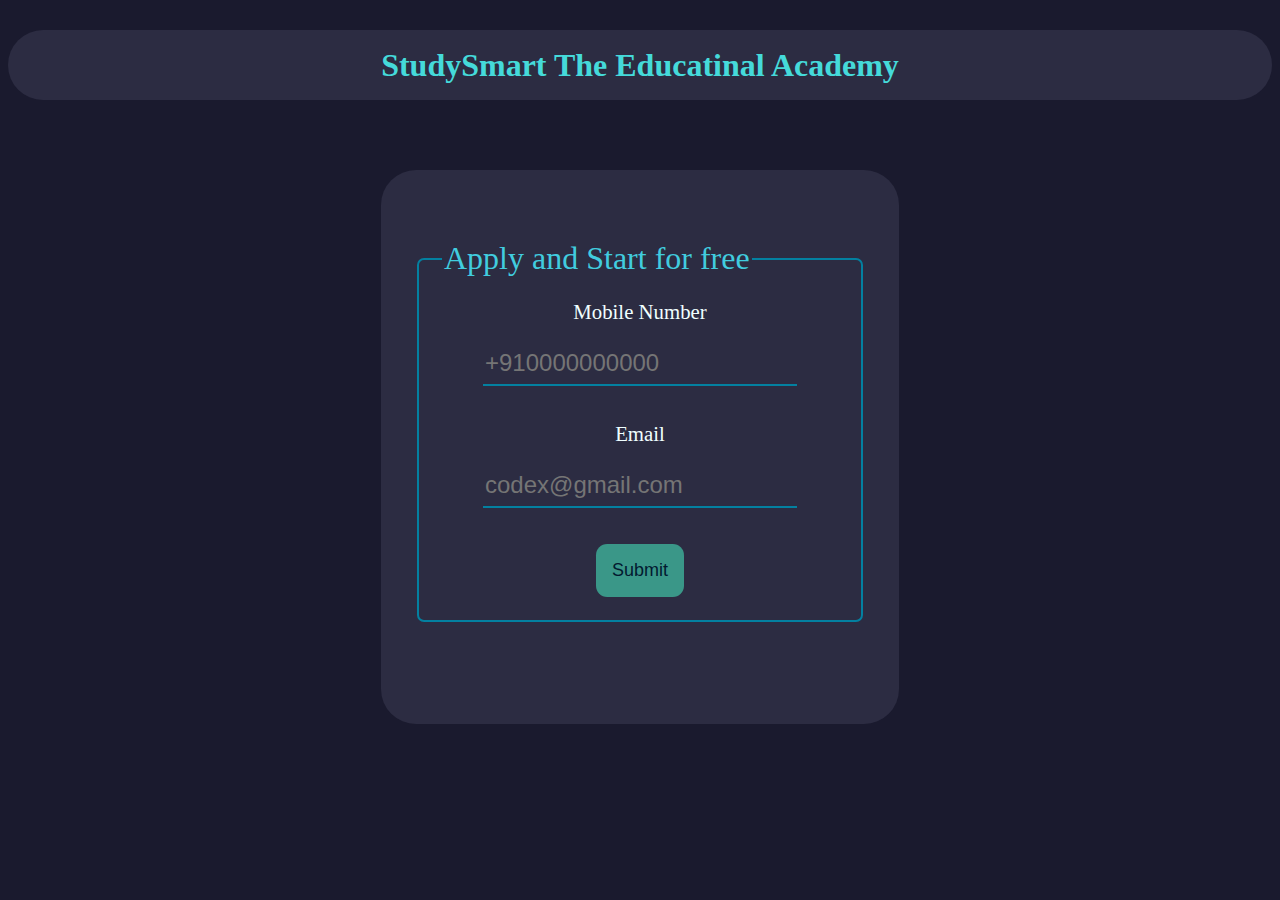
<file: Academy Page/index.html>
<!DOCTYPE html>
<html lang="en">

<head>
    <meta charset="UTF-8">
    <meta name="viewport" content="width=device-width, initial-scale=1.0">
    <title>StudySmart Academy</title>
    <link rel="stylesheet" href="style.css">
</head>

<body>
    <header>
        <h1>StudySmart The Educatinal Academy</h1>
    </header>
<div class="main" >
    <div class="container">
        <form>
            <fieldset>
                <legend style="color: rgb(65, 204, 223);">Apply and Start for free</legend>
                <label>Mobile Number</label> <br>
                <input type="tel" placeholder="+910000000000" required>
                <br> <br>
                <label>Email</label><br>
                <input type="email" placeholder="codex@gmail.com" required> <br><br>
                <a href="login.html">
                    <button type="button" >Submit</button>
                </a>
            </fieldset>
        </form>
    </div>
</div>
   
</body>

</html>
</file>
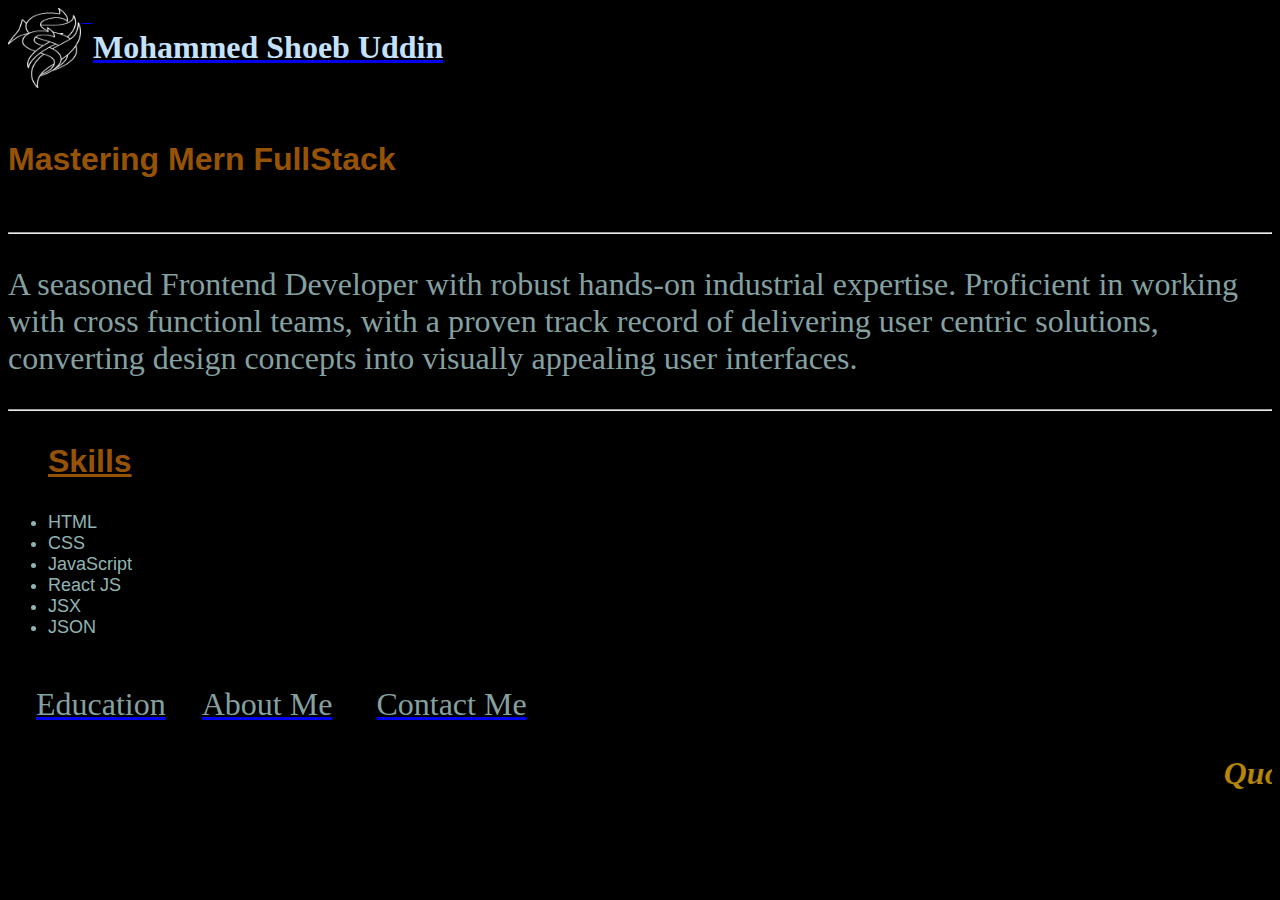
<file: Portfolio/index.html>
<!DOCTYPE html>
<html lang="en">

<head>
    <meta charset="UTF-8">
    <meta name="viewport" content="width=device-width, initial-scale=1.0">
    <title>Shoeb's Zone</title>
    <link rel="stylesheet" href="style.css">
    <link rel="icon" href="favicon.ico" type="image/x-icon">
    <link rel="shortcut icon" href="/favicon.png" type="image/png">
</head>

<body>
 
    <a href="./Details/contact.html">
        <div style="display: flex; ">
            <img src="./favicon.png" alt="userLogo" width="73" />
            &nbsp; &nbsp;  <h1 class="prot_name">Mohammed Shoeb Uddin</h1>
        </div>
    </a>

    <h5>Mastering Mern FullStack</h5>
    <hr />
    <div>
        <p>
            A seasoned Frontend Developer with robust hands-on industrial expertise. Proficient in working with cross
            functionl teams, with a proven track record of delivering user centric solutions, converting design concepts
            into
            visually appealing user
            interfaces.
        </p>
    </div>

    <hr />
    <ul>
        <h3 class="skills">Skills</h3>
        <li>HTML</li>
        <li>CSS</li>
        <li>JavaScript</li>
        <li>React JS</li>
        <li>JSX</li>
        <li>JSON</li>
    </ul>
    <div style="display: flex;">
        &nbsp; &nbsp; &nbsp; &nbsp;
        <a href="./Details/edu.html">
            <p href="">Education</p>
        </a> &nbsp; &nbsp; &nbsp; &nbsp; &nbsp;
        <a href="./Details/about.html">
            <p>About Me</p>
        </a> &nbsp; &nbsp; &nbsp; &nbsp; &nbsp; &nbsp;
        <a href="./Details/contact.html">
            <p>Contact Me</p>
        </a>
    </div>
    <marquee>
        <span>
            <span style="color: darkgoldenrod; font-weight: bolder;; ">Quote for the Day:</span> The
            <span style="color: chocolate; font-weight: bolder; ">Master</span>
            has failed more times than the
            <span style="color: rgb(212, 247, 55);">Beginner </span> </s> has even tried
        </span>
    </marquee>
</body>

</html>
</file>
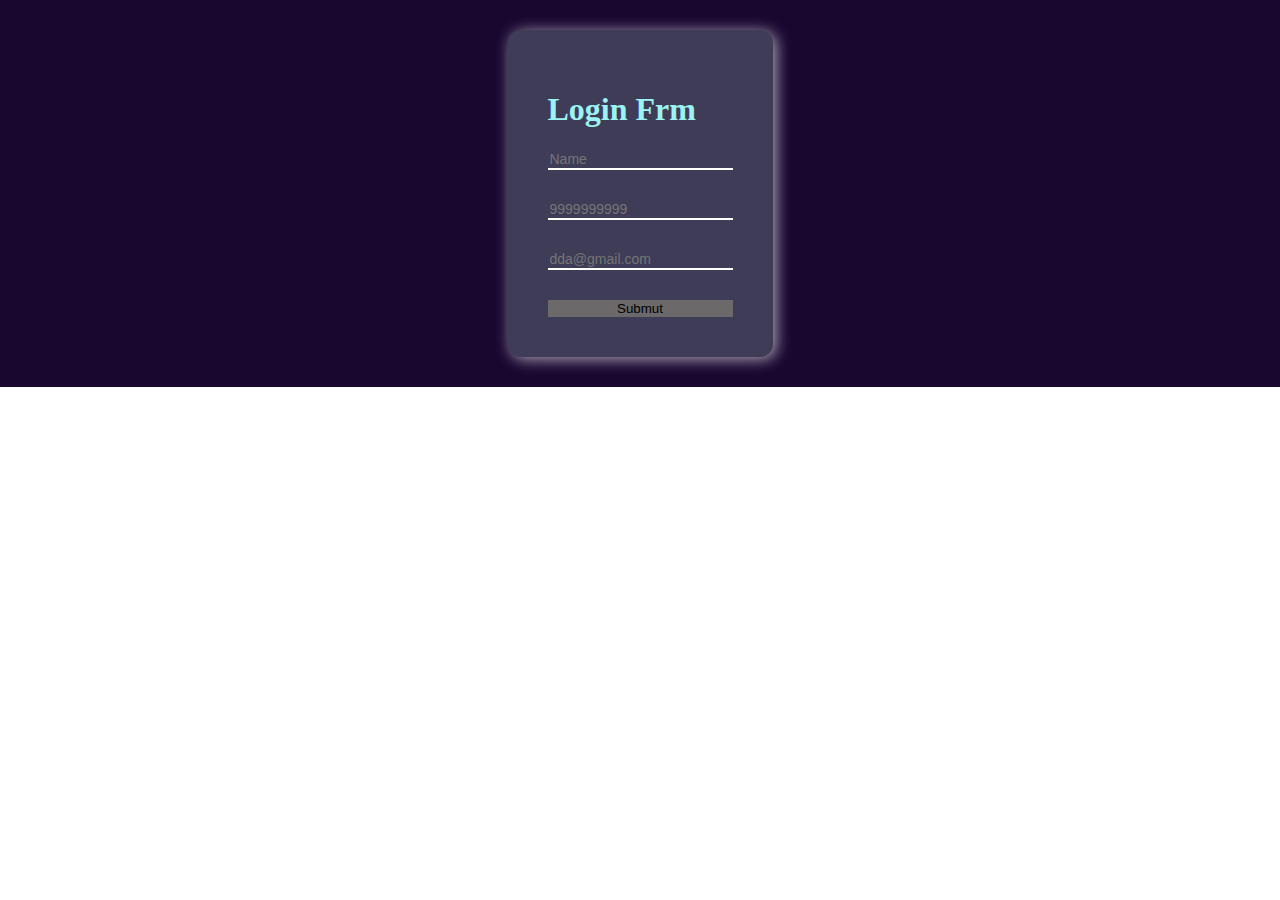
<file: Academy Page/demo.html>
<!DOCTYPE html>
<html lang="en">

<head>
    <meta charset="UTF-8">
    <meta name="viewport" content="width=device-width, initial-scale=1.0">
    <title>Login Page</title>
    <link rel="styleSheet" href="./demom.css">
</head>

<body>
    <div class="main">
        <div class="content">
            <h1>Login Frm</h1>
            <form>
                <input class="ip" type="text" placeholder="Name">
                <input class="ip" type="tel" placeholder="9999999999">
                <input class="ip" type="email" placeholder="dda@gmail.com">
                <button>Submut</button>
            </form>
        </div>
    </div>
</body>

</html>
</file>
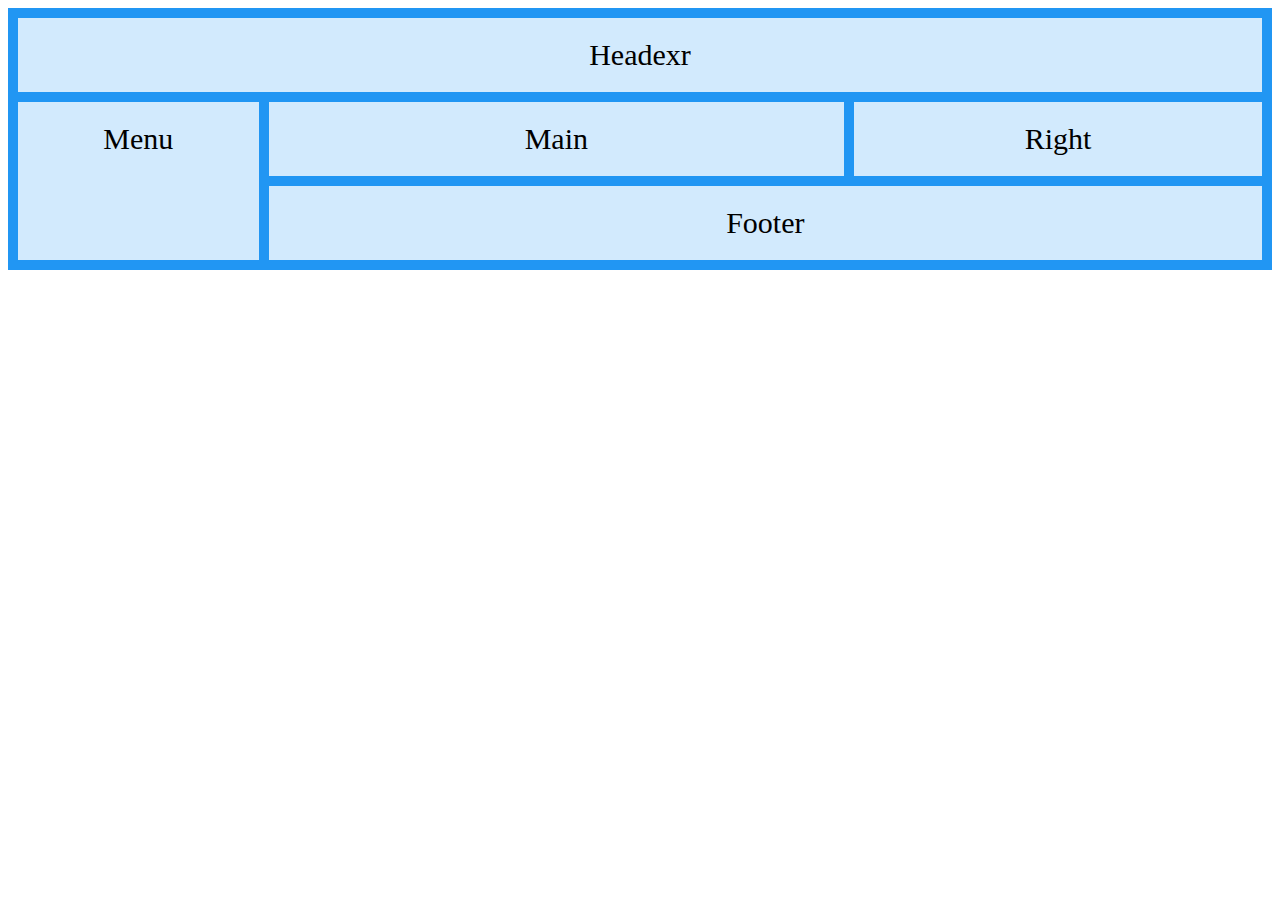
<file: Academy Page/grid.html>
<!DOCTYPE html>
<html lang="en">

<head>
    <meta charset="UTF-8">
    <meta name="viewport" content="width=device-width, initial-scale=1.0">
    <link rel="styleSheet" href="./grid.css">
    <title>Document</title>
</head>

<body>
    <div class="grid-container">
        <div class="item1">Headexr</div>
        <div class="item2">Menu</div>
        <div class="item3">Main</div>
        <div class="item4">Right</div>
        <div class="item5">Footer</div>
    </div>
</body>

</html>
</file>
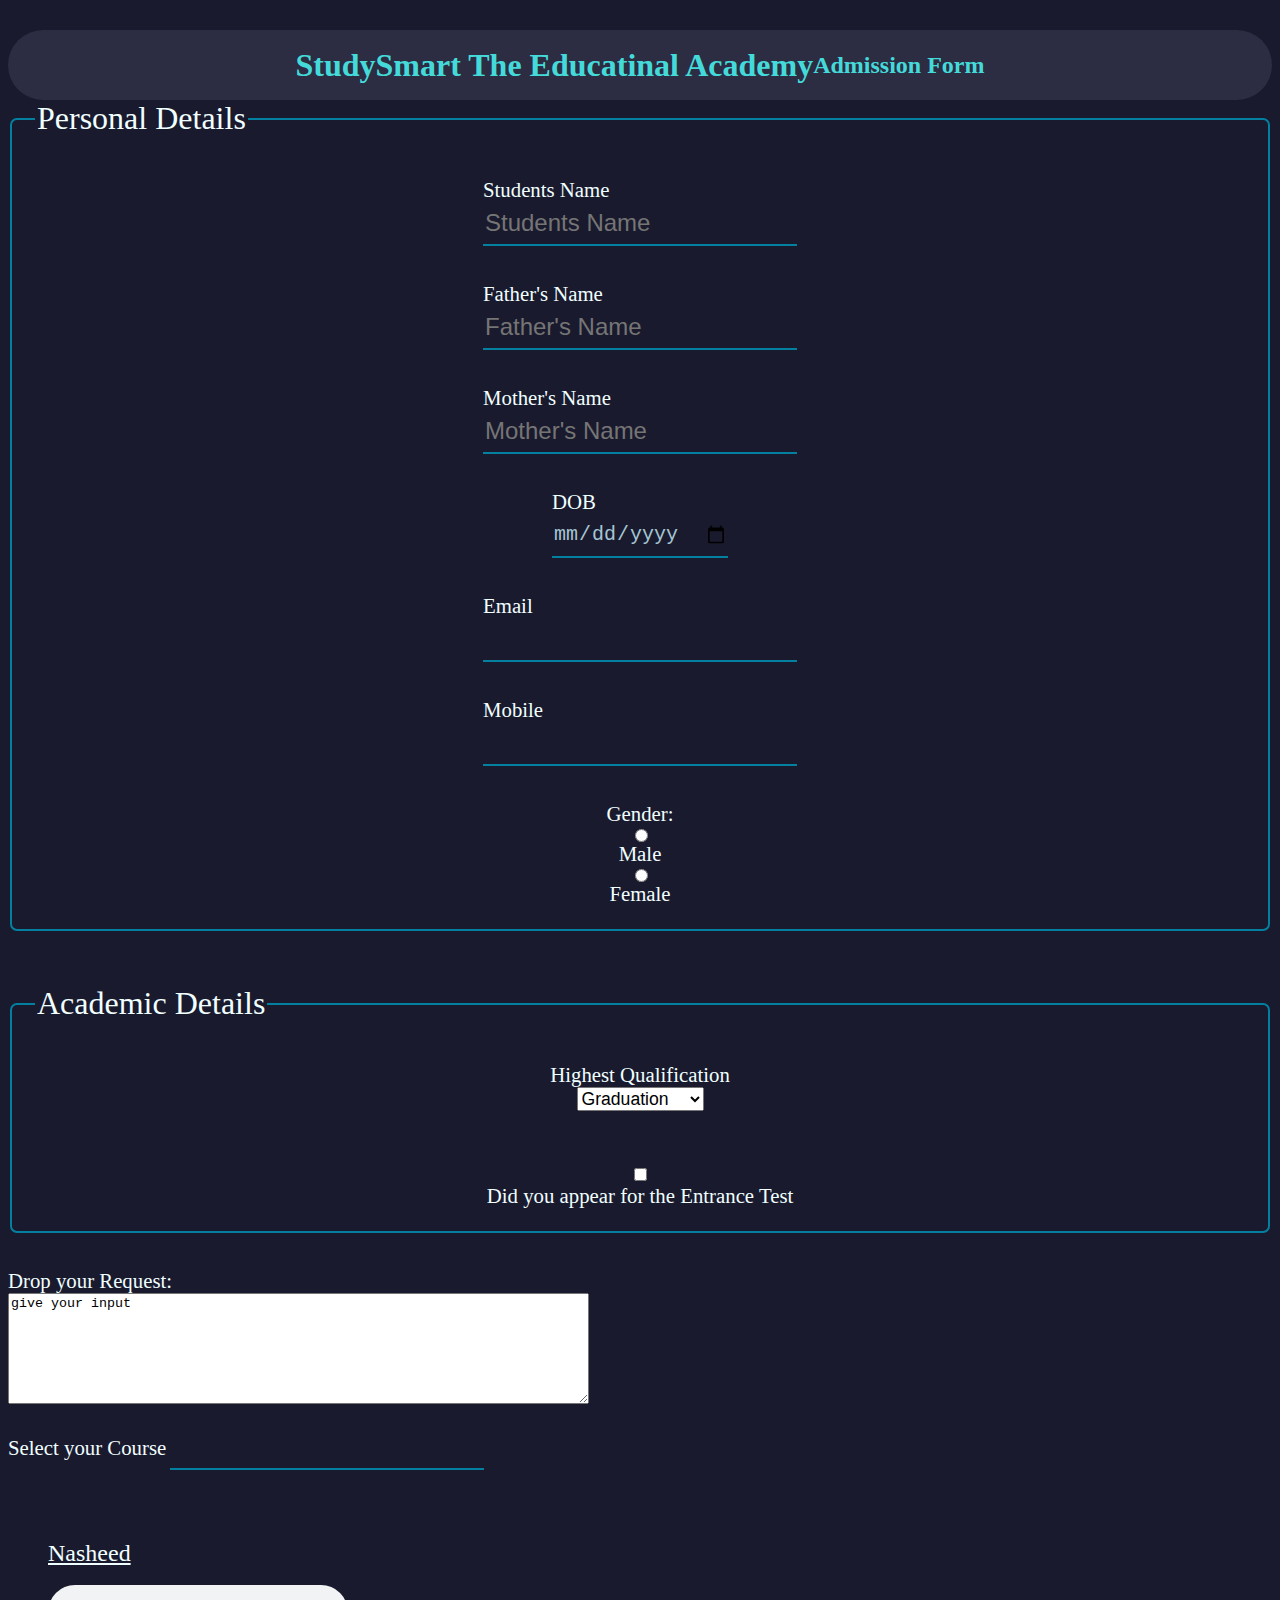
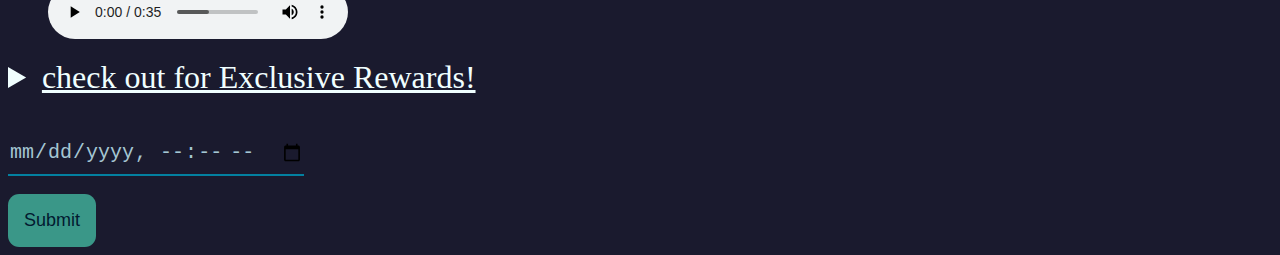
<file: Academy Page/login.html>
<!DOCTYPE html>
<html lang="en">

<head>
    <meta charset="UTF-8">
    <meta name="viewport" content="width=device-width, initial-scale=1.0">
    <title>StudySmart Academy</title>
    <link rel="stylesheet" href="style.css">
</head>

<body>
    <header>
        <h1>StudySmart The Educatinal Academy</h1>
        <h2>Admission Form</h2>
    </header>

    <form  >
        <fieldset>
            <legend>Personal Details</legend> <br>
            <label for="name">Students Name <br>
                <input name="" placeholder="Students Name" type="text" />
            </label> <br> <br>
            <label for="FathersName">Father's Name <br>
                <input name="" placeholder="Father's Name" type="text" />
            </label> <br> <br>
            <label for="MothersName"> Mother's Name <br>
                <input name="" placeholder="Mother's Name" type="text" /></label> <br> <br>
            <label for="DOB">DOB <br>
                <input name="" type="date" /></label> <br> <br>

            <label for="Email">Email <br> <input type="email" /></label><br> <br>

            <label>Mobile <br> <input type="number" /> </label><br><br>
            <label for="Gender">Gender:</label>
            <input type="radio" name="gender">
            <label for="Gender">Male</label>
            <input type="radio" name="gender">
            <label for="Gender">Female</label>
        </fieldset>
        <br><br><br>
        <fieldset>
            <legend>Academic Details</legend>
            <br>
            <label>Highest Qualification</label>
            <select>
                <option>SSC</option>
                <option>IPE</option>
                <option selected>Graduation</option>
                <option>P-Graduation</option>
            </select> <br> <br><br>
            <input type="checkbox">
            <label>Did you appear for the Entrance Test </label>
        </fieldset>
        <br> <br>

        <label>Drop your Request:</label> <br>
        <textarea rows="7" cols="70" placeholder="give your input" >give your input</textarea>
        <br><br>
        <label>Select your Course</label>
        <input list="courses">
        <datalist id="courses"> <!-- which one is most correct among these option tags -->
            <option value="FullStack">FullStack</option>
            <option value="Frontend">
            <option value="Backend">
            <option value="DataScience">
        </datalist>
        <br><br>  <br><br>
        <figure>
            <figcaption>Nasheed</figcaption>
            <br>
            <audio controls src="nasheed.mp3" > </audio>
        </figure>
        <details>
            <summary>check out for Exclusive Rewards!</summary>
           <p style="color: darkkhaki;" > Lorem ipsum, dolor sit amet consectetur adipisicing elit. Est hic voluptas consequuntur nam omnis deleniti reiciendis autem doloremque quos, reprehenderit quo, tempore amet, sequi dolores assumenda voluptatum aspernatur ratione fugiat?Lorem ipsum dolor sit amet, consectetur adipisicing elit. A vitae molestias molestiae at nobis omnis facere unde est, ut animi odit, debitis amet, mollitia rem libero blanditiis eum quibusdam reiciendis. </p>
        </details>
        <br><br>
        <input type="datetime-local" > <br><br>
        <button type="submit" > Submit</button>
    </form>

</body>

</html>
</file>
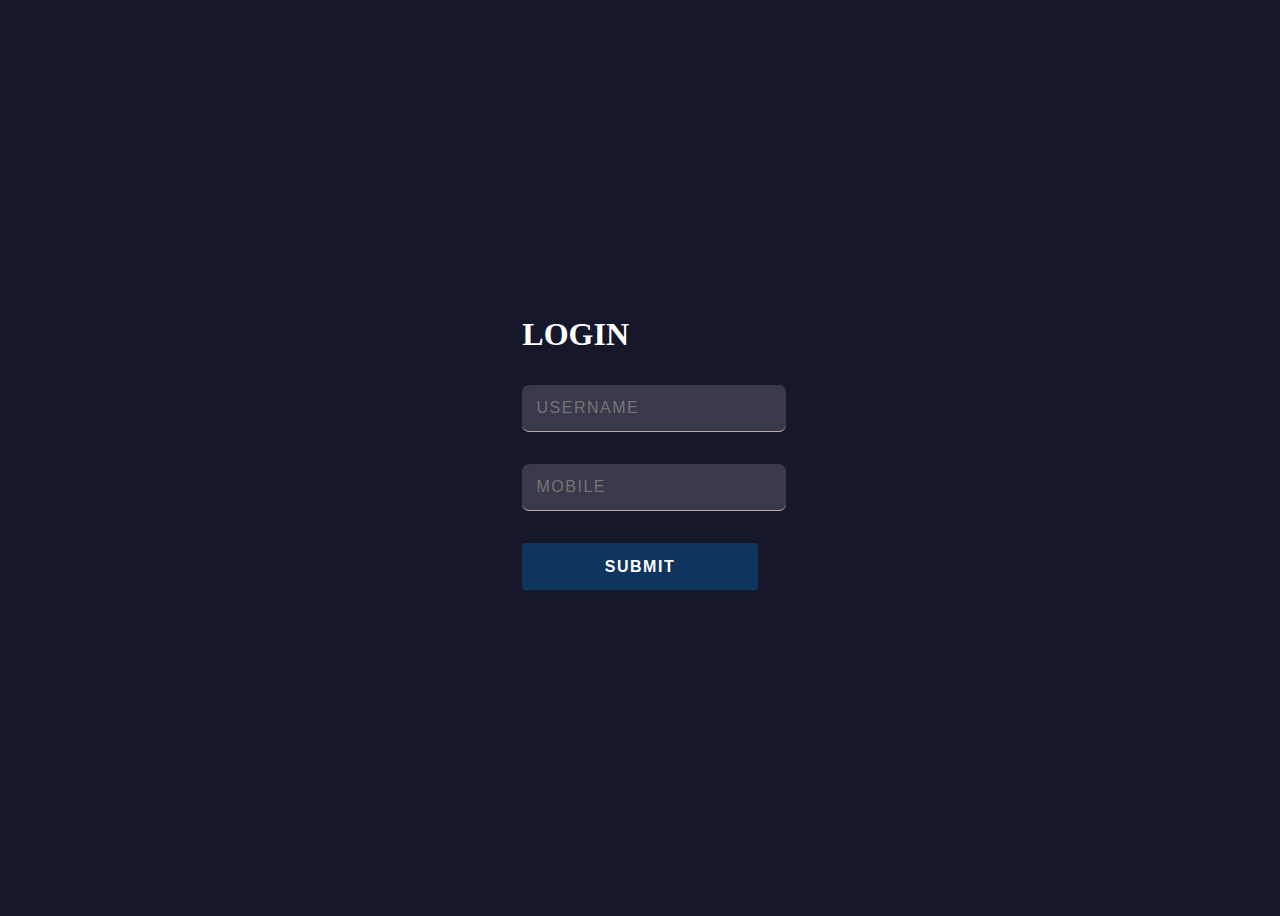
<file: AdmissionForm/handson.html>
<!DOCTYPE html>
<html lang="en">

<head>
    <meta charset="UTF-8">
    <meta name="viewport" content="width=device-width, initial-scale=1.0">
    <link rel="stylesheet" href="handson.css">
    <title>Document</title>
</head>

<body>
    <section class="container">
        <div class="login-container">
            <div class="form-container">
                <h1>LOGIN</h1>
                <form>
                    <input type="text" placeholder="USERNAME" />
                    <input type="text" placeholder="MOBILE" />
                    <button>SUBMIT</button>
                </form>
            </div>
        </div>
    </section>
</body>

</html>
</file>
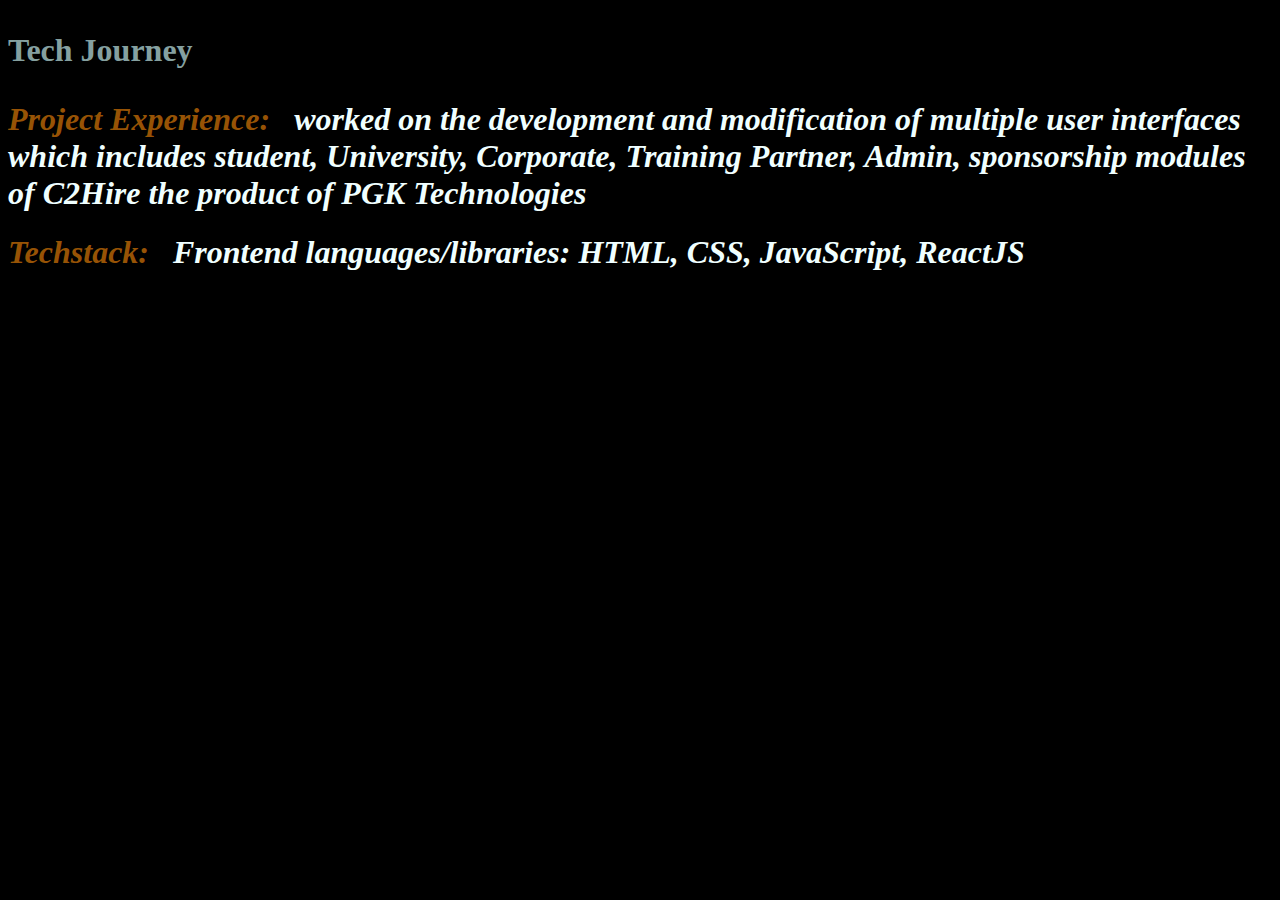
<file: Portfolio/Details/about.html>
<!DOCTYPE html>
<html>
<head>
    <link rel="stylesheet" href="../style.css">
</head>

<body>
    <p style="font-size: xx-large; font-weight: bolder; "> Tech Journey </p>
    <h3>

        <span> <span style="color: rgb(151, 83, 5);">Project Experience:</span> &nbsp; worked on the development and
            modification of multiple user interfaces which includes student, University, Corporate, Training Partner,
            Admin, sponsorship modules of C2Hire the product of PGK Technologies</span>
        <br />
        <br />
        <span> <span style="color: rgb(151, 83, 5);">Techstack:</span> &#160; Frontend

            languages/libraries: HTML, CSS, JavaScript, ReactJS</span>
    </h3>
</body>

</html>
</file>
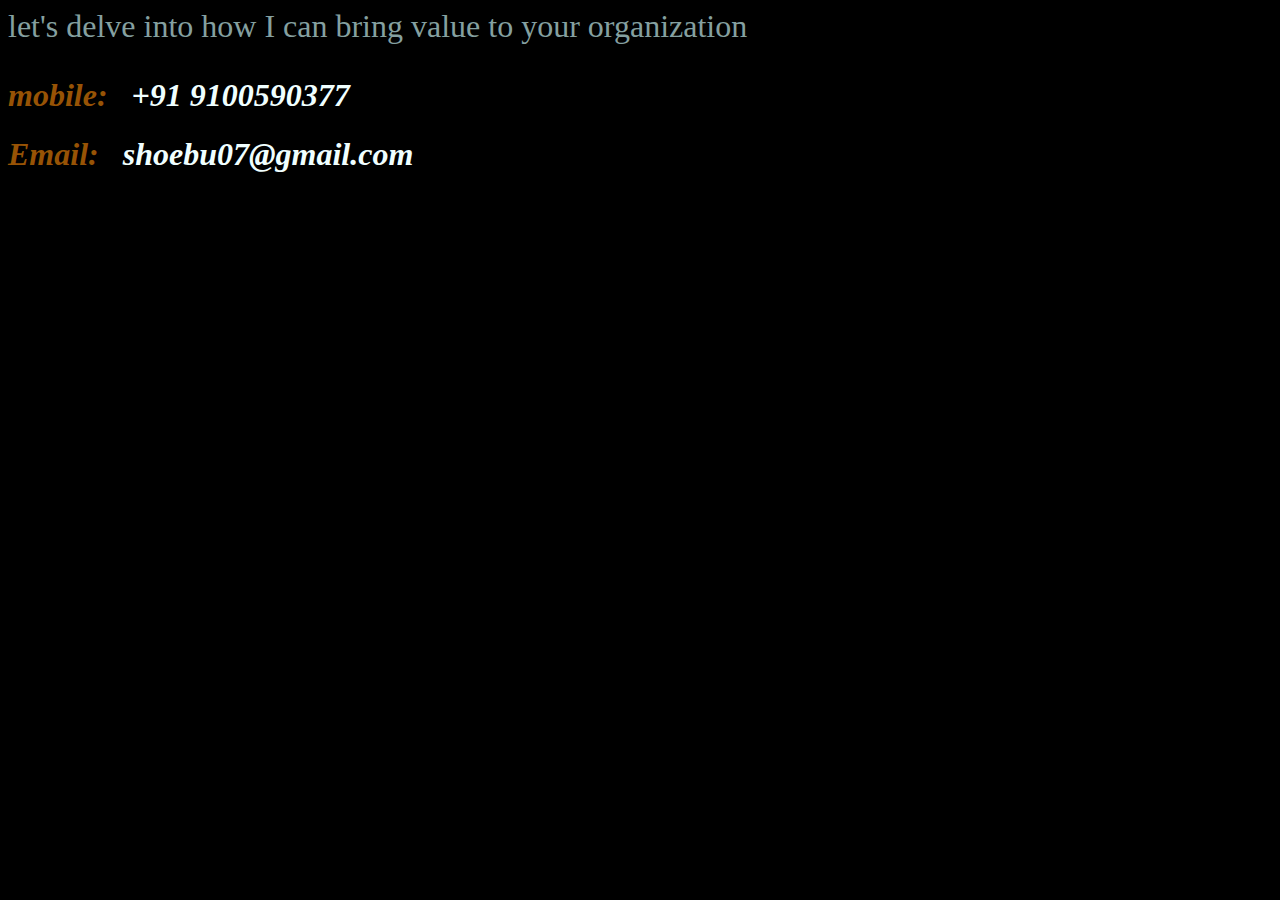
<file: Portfolio/Details/contact.html>
<html>
    <head>
        <link rel="stylesheet" href="../style.css" >
    </head>
    <body>
        <p> let's delve into how I can bring value to your organization </p>
<h3>

    <span> <span style="color: rgb(151, 83, 5);" >mobile:</span> &nbsp; +91 9100590377 </span>
    <br/>
    <br/>
    <span> <span style="color: rgb(151, 83, 5);" >Email:</span> &#160; shoebu07@gmail.com</span>
</h3>
    </body>

</html>
</file>
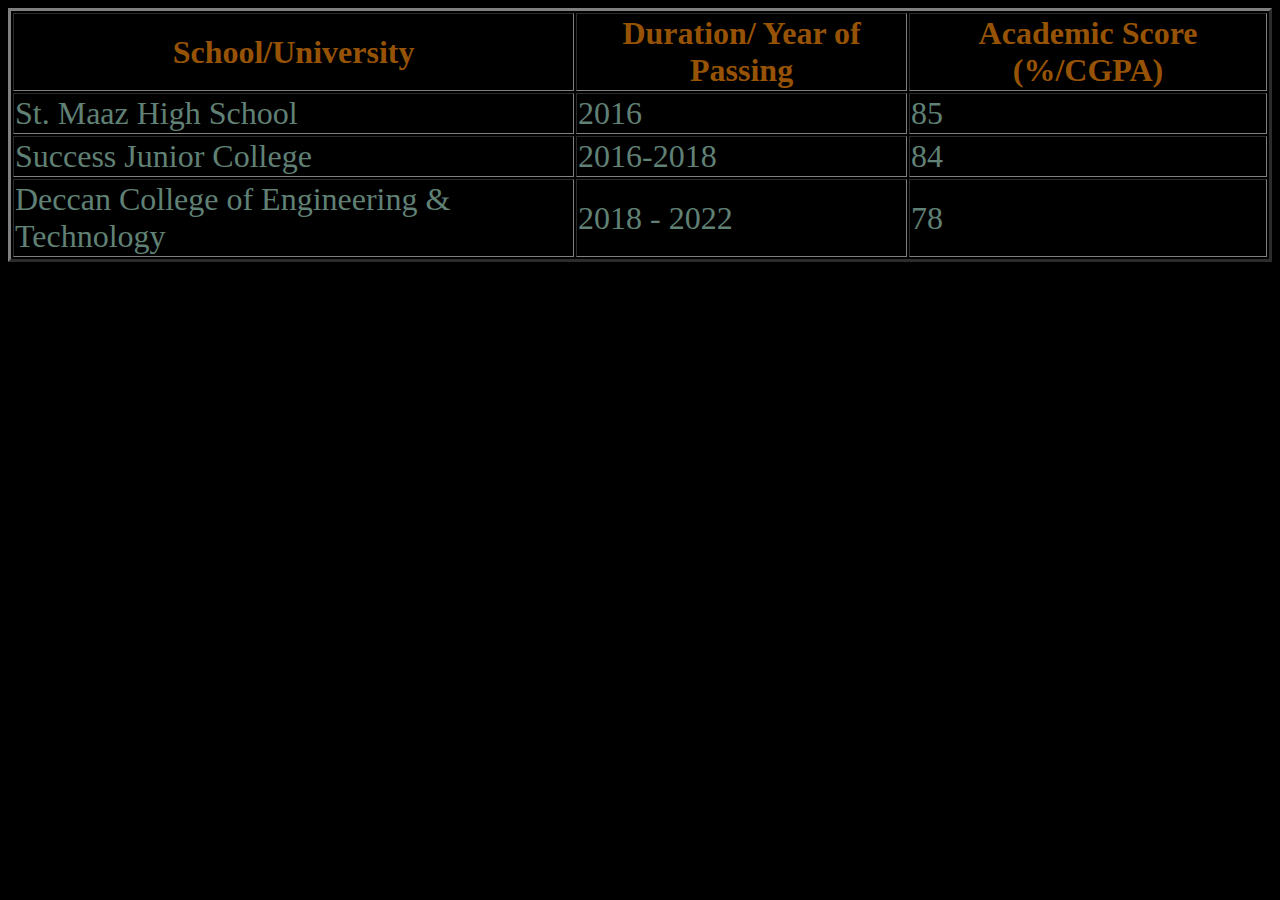
<file: Portfolio/Details/edu.html>
<!DOCTYPE html>
<html>

<head>
    <link href="../style.css" rel="stylesheet">
</head>

<body>
    <table border="3">
        <thead>
            <tr>
                <th>School/University</th>
                <th>Duration/ Year of Passing </th>
                <th>Academic Score (%/CGPA)</th>
            </tr>
        </thead>
        <tbody>
            <tr>
                <td>St. Maaz High School</td>
                <td>2016</td>
                <td>85</td>
            </tr>
            <tr>
                <td>Success Junior College</td>
                <td>2016-2018</td>
                <td>84</td>
            </tr>
            <tr>
                <td>Deccan College of Engineering & Technology</td>
                <td>2018 - 2022</td>
                <td>78</td>
            </tr>
        </tbody>
    </table>
</body>

</html>
</file>
<file: Academy Page/style.css>
body {
    background-color: #1a1a2e;
    color: azure;
}

header {
    margin-top: 30px;
    background-color: #2c2c42;
    display: flex;
    align-items: center;
    justify-content: center;
    height: 70px;
    border-radius: 100px;
    color: rgb(69, 218, 218);
}

fieldset{
    padding: 23px;
    border: 2px solid rgb(3, 128, 160);
    border-radius: 7px;
    display: flex;
    flex-direction: column;
    justify-content: center;
    align-items: center;
}

input {
    font-size: x-large;
    line-height: 40px;
    border: none;
    border: none;
    outline: none;
    border-bottom: 2px solid rgb(3, 128, 160);
    background-color: transparent;
  
    color: rgb(165, 198, 211);
}

label {
    font-size: 1.3rem;

}

legend,
summary,
details {
    font-size: xx-large;
}

summary {
    text-decoration: underline;
}

button {
    font-size: large;
    font-weight: 500;
    border-radius: 0.7rem;
    outline: none;
    border: none;
    padding: 1rem;
    transition: all 0.3s;
    background-color: rgb(58, 151, 136);
color: rgb(2, 26, 48);
}

button:hover {
    background-color: rgb(13, 159, 185);
}

figcaption {
    font-size: x-large;
    text-decoration: underline;

}

option,
select {
    font: 1.1rem sans-serif;
}

.container {
    margin-top: 70px;
    /* background: linear-gradient(#1f1f30, #3a0828) ; */
    background-color: #2c2c42;
    height: 450px;
    width: 450px;
    padding: 34px;
    padding-top: 70px;
    border-radius: 35px;
}

.main {
    display: flex;
    flex-direction: column;
    justify-content: center;
    align-items: center;
}
</file>
<file: Portfolio/style.css>
body {
    background-color: black;
    color: azure;
}
section{
 position: absolute;
}
p {
    color: rgb(133, 160, 160);
    font-size: xx-large;
}

h5{
    font-family: 'Gill Sans', 'Gill Sans MT', Calibri, 'Trebuchet MS', sans-serif;
    font-size: xx-large;
    color: rgb(151, 83, 5);
   
}
.prot_name{
    font-family: Cambria, Cochin, Georgia, Times, 'Times New Roman', serif;   
    color: rgb(196, 225, 253);
}
.skills {
    color: rgb(151, 83, 5);
    font-family: 'Franklin Gothic Medium', 'Arial Narrow', Arial, sans-serif;
    font-size: xx-large;
    text-decoration: underline;
}
li{
    color: rgb(144, 180, 180);
 font-family: 'Franklin Gothic Medium', 'Arial Narrow', Arial, sans-serif;
 font-size: large;
}
span{
    font-style: oblique;
  font-size: xx-large;
}
table{
      font-size: xx-large;
}
th{
    color: rgb(151, 83, 5);
}
td{
    color: rgb(96, 129, 117);
}
</file>
<file: Academy Page/demom.css>
body {
    margin: 0;
}

.main {
    color: aliceblue;
    background: #190730;
    /* height: 300px; */
    display: flex;
    justify-content: center;
}

.content {
    background: #3f3c58;
    padding: 40px;
    margin: 30px;
    border-radius: 13px;
    box-shadow: 3px 2px 15px #b1aab8;
}

form {
    display: flex;
    flex-direction: column;
    gap: 30px;
}

h1 {
    color: rgb(155, 243, 243);
}

button {
    background: #6b6969;
    border: none;

}

form input {
    border: none;
    outline: none;
    border-bottom: 2px solid rgb(255, 255, 255);
    background-color: transparent;
    font-size: 14px;
    color: aliceblue;
}
</file>
<file: Academy Page/grid.css>
.item1 {
    grid-area: header;
}

.item2 {
    grid-area: menu;
}

.item3 {
    grid-area: main;
}

.item4 {
    grid-area: right;
}

.item5 {
    grid-area: footer;
}

.grid-container {
    display: grid;
    grid-template-areas:
        'header header header header header header'
        'menu main main main right right'
        'menu footer footer footer footer footer';
    gap: 10px;
    background-color: #2196F3;
    padding: 10px;
}

.grid-container>div {
    background-color: rgba(255, 255, 255, 0.8);
    text-align: center;
    padding: 20px 0;
    font-size: 30px;
}
</file>
<file: AdmissionForm/handson.css>
:root{
    --background:#17172c;
    --color:rgb(255, 255, 255);
    --primary-color:#0f3460;
}

body {
    background-color: var(--background);
    color:  var(--color)
}
.container{
    display: flex;
    justify-content: center;
    align-items: center;
    height: 100vh;
}
.login-container input{
    display: block;
    padding: 14.2px;
    margin: 2rem 0;
    background-color:#39394b;
    color: var(--color);
    outline: none;
    border-radius: 7px;
    letter-spacing: 1.5px;
    border: none;
    border-bottom: 1px solid rgb(190, 170, 170);
    /* backdrop-filter: blur(16px); */
    width: 100%;
    font-size: medium;
}

.login-container input:focus{
    box-shadow: 0 0 16px 0 rgb(34, 155, 125);
    animation: wobble 0.3 ease-in;
}
.login-container button {
    display: block;
    background-color: var(--primary-color);
    border: none;
    padding: 14.2px;
    font-size: medium;
    border-radius: 3px;
    font-weight: bold;
    width: 100%;
    margin: 2rem 0 ;
    letter-spacing: 1.5px;
    color: var(--color);
    transition: all 0.1s ease-in-out;
}
</file>
